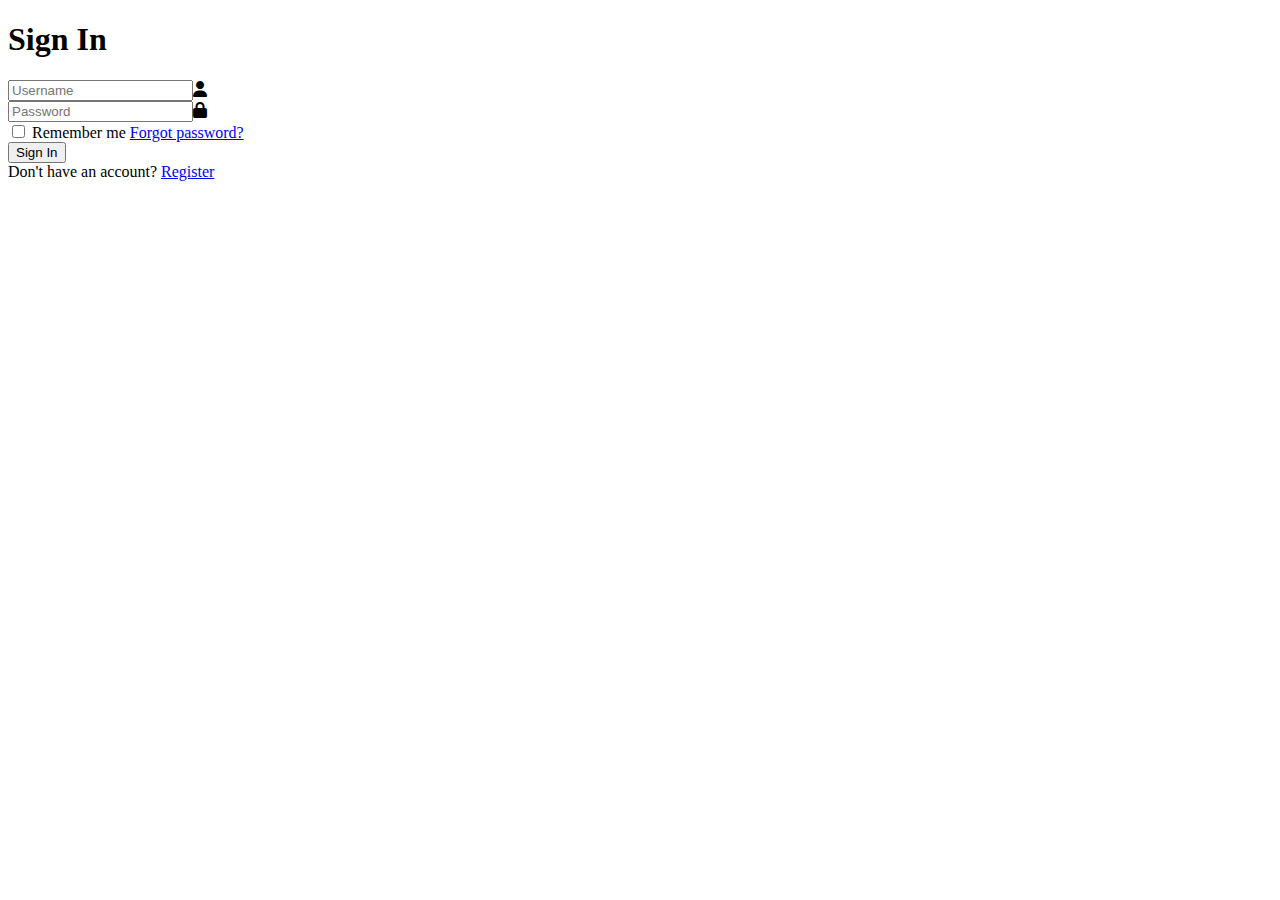
<file: login.html>
<!DOCTYPE html>
<html lang="en">
  <head>
    <meta charset="UTF-8" />
    <meta name="viewport" content="width=device-width, initial-scale=1.0" />
    <title>Normal login page</title>
    <link rel="stylesheet" href="login.css" />
    <link
      rel="stylesheet"
      href="https://cdnjs.cloudflare.com/ajax/libs/font-awesome/6.7.2/css/all.min.css"
    />
  </head>
  <body>
    <div class="container">
      <form action="submit">
        <h1>Sign In</h1>
        <div class="input-box">
          <input type="username" placeholder="Username" /><i
            class="fa-solid fa-user"
          ></i>
        </div>
        <div class="input-box">
          <input type="password" placeholder="Password" /><i
            class="fa-solid fa-lock"
          ></i>
        </div>

        <div class="remember-forgot">
          <input type="checkbox" id="remember-me" />
          <label for="remember-me">Remember me</label>
          <a href="#">Forgot password?</a>
        </div>
        <div class="login-btn"><button>Sign In</button></div>
        <span class="register" >Don't have an account? <a href="#">Register</a></span>
      </form>
    </div>
    
    </body>
  </body>
</html>
</file>
<file: login.css>

</file>
